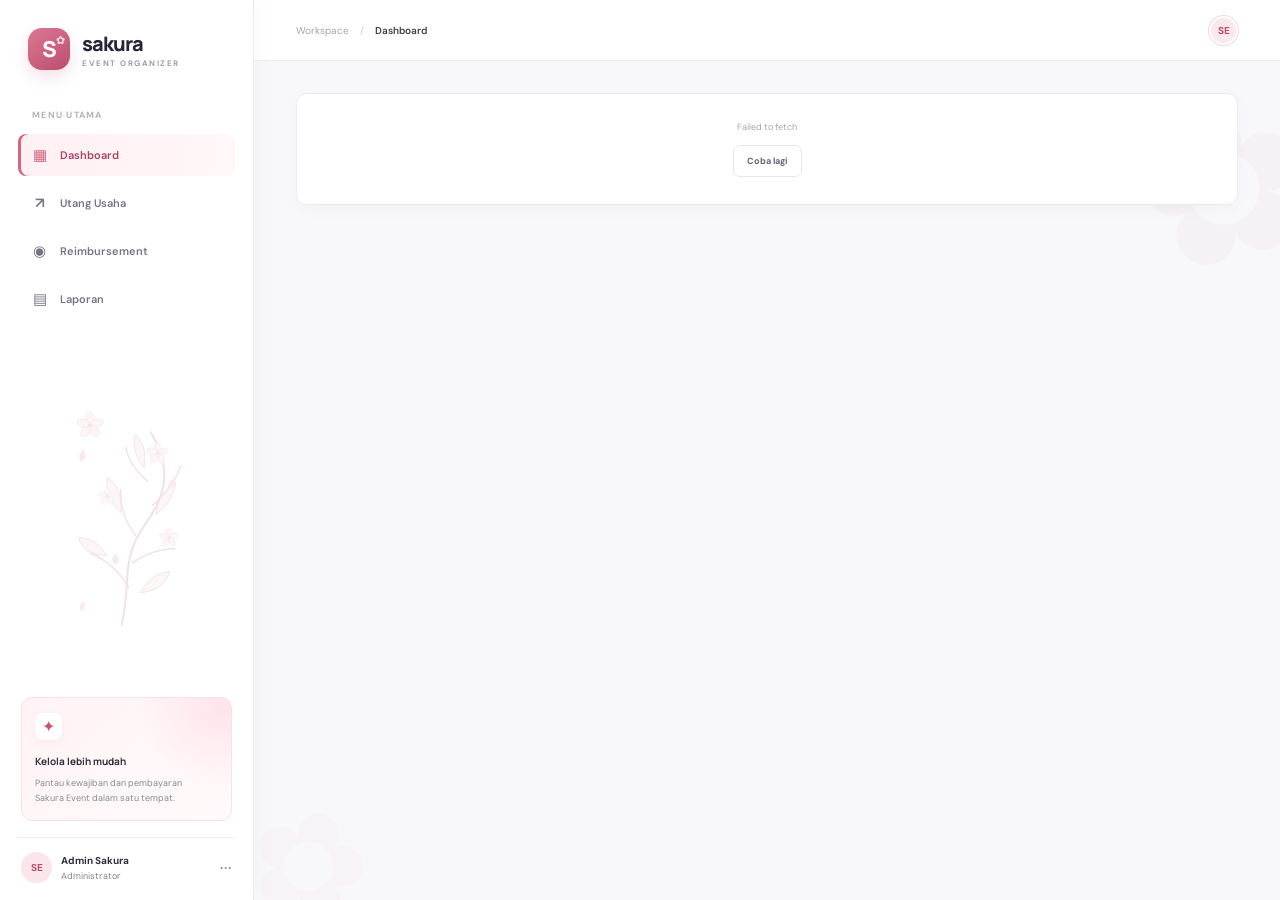
<file: index.html>
<!doctype html>
<html lang="id">
<head>
  <meta charset="utf-8">
  <meta name="viewport" content="width=device-width, initial-scale=1">
  <meta name="theme-color" content="#f7f8fa">
  <title>Sakura Event — Keuangan</title>
  <style>
    html,
    body {
      width: 100%;
      height: 100%;
      margin: 0;
      overflow: hidden;
    }

    iframe {
      display: block;
      width: 100%;
      height: 100%;
      border: 0;
    }
  </style>
</head>
<body>
  <iframe src="./frontend/" title="Sakura Event — Keuangan"></iframe>
</body>
</html>
</file>
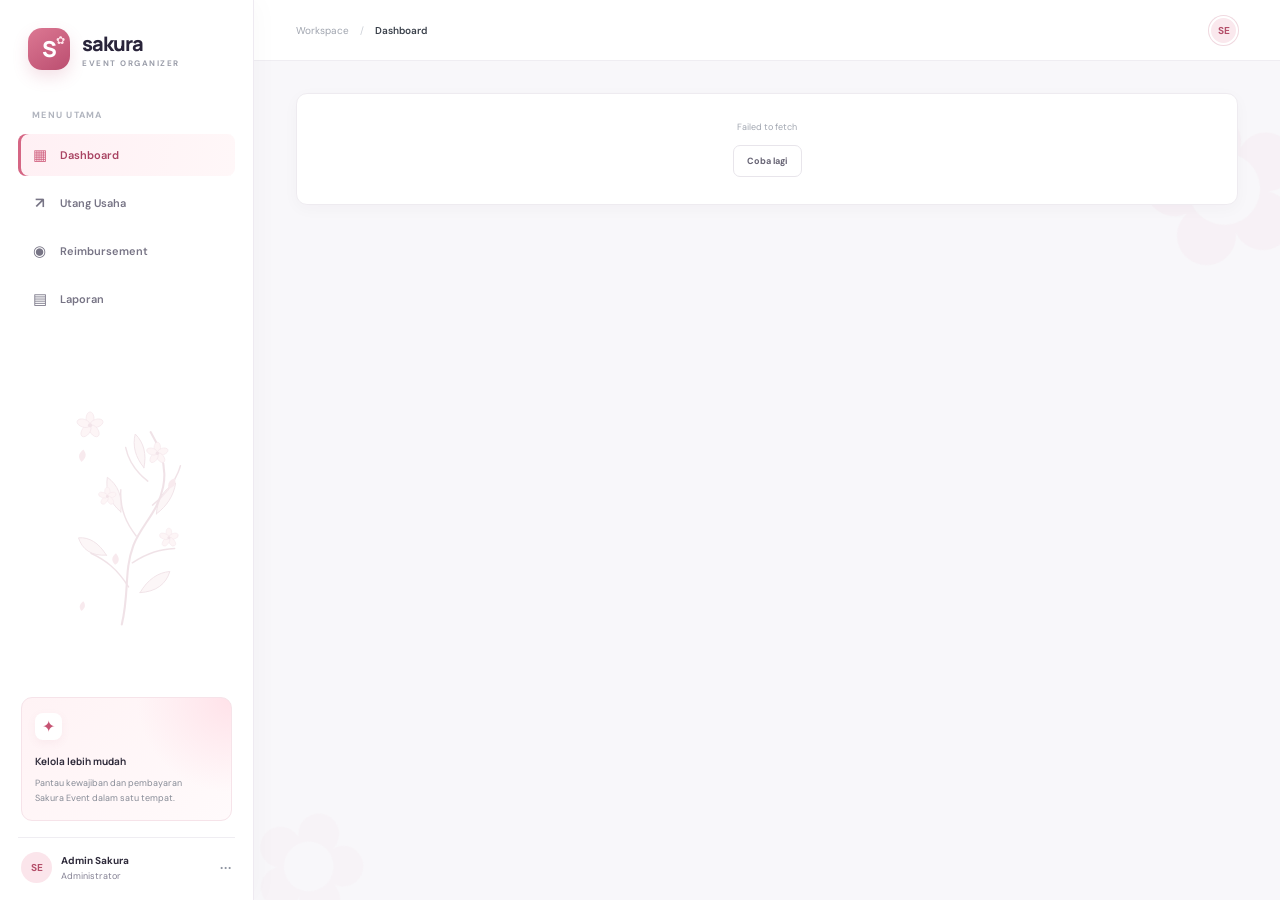
<file: frontend/index.html>
<!doctype html>
<html lang="id">
<head>
  <meta charset="utf-8">
  <meta name="viewport" content="width=device-width, initial-scale=1">
  <meta name="theme-color" content="#f7f8fa">
  <title>Sakura Event — Keuangan</title>
  <link rel="preconnect" href="https://fonts.googleapis.com">
  <link rel="preconnect" href="https://fonts.gstatic.com" crossorigin>
  <link href="https://fonts.googleapis.com/css2?family=DM+Sans:wght@400;500;600;700&family=Manrope:wght@500;600;700;800&display=swap" rel="stylesheet">
  <link rel="stylesheet" href="styles.css?v=14">
  <script src="script.js?v=18" defer></script>
</head>
<body>
  <aside class="sidebar">
    <a class="brand" href="#" data-page="dashboard" aria-label="Sakura Event Dashboard">
      <span class="brand-mark">S<span>✿</span></span>
      <span><strong>sakura</strong><small>EVENT ORGANIZER</small></span>
    </a>
    <div class="nav-caption">MENU UTAMA</div>
    <nav class="navigation" aria-label="Navigasi utama">
      <button class="nav-item active" data-page="dashboard"><span class="nav-icon">▦</span>Dashboard</button>
      <button class="nav-item" data-page="debt"><span class="nav-icon">↗</span>Utang Usaha</button>
      <button class="nav-item" data-page="reimbursement"><span class="nav-icon">◉</span>Reimbursement</button>
      <button class="nav-item" data-page="reports"><span class="nav-icon">▤</span>Laporan</button>
    </nav>
    <div class="sidebar-sakura" aria-hidden="true">
      <svg viewBox="0 0 120 260" role="presentation">
        <g fill="none" stroke="#a95a75" stroke-linecap="round" stroke-linejoin="round">
          <path d="M55 250c8-33 2-55 12-82 8-21 26-35 31-61 4-19-1-37-13-57" stroke-width="2.2"/>
          <path d="M62 211c-12-19-24-28-39-35m43 10c17-11 29-14 44-15M70 158c-13-16-17-31-16-48m33 16c14-11 24-24 29-41M82 101c-13-10-20-21-23-35" stroke-width="1.5"/>
          <path d="M39 178c-8-13-18-19-29-18 4 12 13 19 29 18zm35 39c8-14 19-21 31-22-4 13-14 21-31 22zm-20-84c-12-10-16-23-14-36 11 8 16 20 14 36zm37 2c11-8 18-19 20-32-12 6-19 17-20 32zm-13-48c-9-11-12-23-9-35 9 9 12 21 9 35z" fill="#e6a0b2" fill-opacity=".55" stroke-width="1"/>
        </g>
        <g fill="#f4c5d0" stroke="#c77b91" stroke-width=".8">
          <g transform="translate(22 43)"><ellipse cy="-7" rx="4.1" ry="7"/><ellipse cx="6.7" cy="-2.2" rx="4.1" ry="7" transform="rotate(72 6.7 -2.2)"/><ellipse cx="4.2" cy="5.7" rx="4.1" ry="7" transform="rotate(144 4.2 5.7)"/><ellipse cx="-4.2" cy="5.7" rx="4.1" ry="7" transform="rotate(216 -4.2 5.7)"/><ellipse cx="-6.7" cy="-2.2" rx="4.1" ry="7" transform="rotate(288 -6.7 -2.2)"/><circle r="2.2" fill="#b96680" stroke="none"/></g>
          <g transform="translate(92 72) scale(.82)"><ellipse cy="-7" rx="4.1" ry="7"/><ellipse cx="6.7" cy="-2.2" rx="4.1" ry="7" transform="rotate(72 6.7 -2.2)"/><ellipse cx="4.2" cy="5.7" rx="4.1" ry="7" transform="rotate(144 4.2 5.7)"/><ellipse cx="-4.2" cy="5.7" rx="4.1" ry="7" transform="rotate(216 -4.2 5.7)"/><ellipse cx="-6.7" cy="-2.2" rx="4.1" ry="7" transform="rotate(288 -6.7 -2.2)"/><circle r="2.2" fill="#b96680" stroke="none"/></g>
          <g transform="translate(40 117) scale(.68)"><ellipse cy="-7" rx="4.1" ry="7"/><ellipse cx="6.7" cy="-2.2" rx="4.1" ry="7" transform="rotate(72 6.7 -2.2)"/><ellipse cx="4.2" cy="5.7" rx="4.1" ry="7" transform="rotate(144 4.2 5.7)"/><ellipse cx="-4.2" cy="5.7" rx="4.1" ry="7" transform="rotate(216 -4.2 5.7)"/><ellipse cx="-6.7" cy="-2.2" rx="4.1" ry="7" transform="rotate(288 -6.7 -2.2)"/><circle r="2.2" fill="#b96680" stroke="none"/></g>
          <g transform="translate(104 160) scale(.72)"><ellipse cy="-7" rx="4.1" ry="7"/><ellipse cx="6.7" cy="-2.2" rx="4.1" ry="7" transform="rotate(72 6.7 -2.2)"/><ellipse cx="4.2" cy="5.7" rx="4.1" ry="7" transform="rotate(144 4.2 5.7)"/><ellipse cx="-4.2" cy="5.7" rx="4.1" ry="7" transform="rotate(216 -4.2 5.7)"/><ellipse cx="-6.7" cy="-2.2" rx="4.1" ry="7" transform="rotate(288 -6.7 -2.2)"/><circle r="2.2" fill="#b96680" stroke="none"/></g>
        </g>
        <g fill="#d9879f">
          <path d="M13 81c-4-5-3-9 2-13 4 5 3 9-2 13zm91 28c-2-5 0-9 6-11 2 6 0 9-6 11zm-56 79c-4-4-4-8 1-12 4 5 4 9-1 12zm-35 48c-3-4-2-7 2-10 3 4 2 7-2 10z"/>
        </g>
      </svg>
    </div>
    <div class="sidebar-bottom">
      <div class="help-card"><span class="help-icon">✦</span><strong>Kelola lebih mudah</strong><p>Pantau kewajiban dan pembayaran Sakura Event dalam satu tempat.</p></div>
      <div class="user-profile">
        <div class="avatar">SE</div><div><strong>Admin Sakura</strong><small>Administrator</small></div><span class="profile-dots">•••</span>
      </div>
    </div>
  </aside>

  <main class="main-shell">
    <header class="topbar">
      <div class="breadcrumb"><span>Workspace</span><b>/</b><strong id="breadcrumb-current">Dashboard</strong></div>
      <div class="topbar-right"><span class="top-avatar">SE</span></div>
    </header>
    <div id="page-content" class="page-content" aria-live="polite"></div>
  </main>

  <div id="modal-root"></div>
  <div id="toast-region" class="toast-region" aria-live="polite"></div>
</body>
</html>
</file>
<file: frontend/styles.css>
:root {
  font-family: "DM Sans", sans-serif;
  color: #252b36;
  background: #f7f8fa;
  font-synthesis: none;
  text-rendering: optimizeLegibility;
  --ink: #252b36;
  --muted: #89909d;
  --line: #eceef2;
  --pink: #dc6a87;
  --pink-dark: #bf496a;
  --pink-soft: #fff1f4;
  --green: #339477;
  --green-soft: #eaf7f2;
  --orange: #d38a36;
  --orange-soft: #fff5e8;
  --blue: #8b6db3;
  --blue-soft: #f3edf9;
  --shadow: 0 10px 32px rgba(29, 39, 56, .055);
}
* { box-sizing: border-box; }
body { margin: 0; min-width: 1050px; min-height: 100vh; }
button, input, select, textarea { font: inherit; }
button { cursor: pointer; }
.sidebar { position: fixed; inset: 0 auto 0 0; z-index: 3; width: 244px; padding: 27px 17px 16px; background: #fff; border-right: 1px solid #eff0f3; display: flex; flex-direction: column; }
.brand { display: flex; align-items: center; gap: 11px; padding: 0 11px 35px; text-decoration: none; color: var(--ink); }
.brand-mark { width: 39px; height: 39px; border-radius: 13px; display: grid; place-items: center; background: var(--pink-soft); color: var(--pink-dark); font: 800 22px Manrope,sans-serif; position: relative; }
.brand-mark span { font-size: 11px; position: absolute; right: 5px; top: 4px; }
.brand strong { display: block; font: 800 19px Manrope,sans-serif; letter-spacing: -.8px; }
.brand small { display: block; color: #9b9eaa; font-size: 8px; font-weight: 700; letter-spacing: 1.35px; margin-top: 1px; }
.nav-caption { color: #b0b4be; font-size: 9px; font-weight: 700; letter-spacing: 1.25px; padding: 0 13px 12px; }
.navigation { display: grid; gap: 5px; }
.nav-item { border: 0; background: transparent; color: #7f8794; border-radius: 9px; display: flex; align-items: center; text-align: left; gap: 12px; width: 100%; padding: 11px 13px; font-size: 12px; font-weight: 600; transition: .15s ease; }
.nav-item:hover { background: #faf7f8; color: var(--pink-dark); }
.nav-item.active { background: var(--pink-soft); color: var(--pink-dark); }
.nav-icon { width: 17px; display: inline-grid; place-items: center; font-size: 16px; font-weight: 600; }
.sidebar-bottom { margin-top: auto; }
.help-card { background: linear-gradient(140deg,#fff4f6,#fff9fa); border: 1px solid #fce8ed; border-radius: 12px; padding: 14px 13px; margin: 0 3px 16px; }
.help-icon { color: var(--pink); font-size: 16px; display: block; margin-bottom: 9px; }
.help-card strong { font: 700 11px Manrope,sans-serif; }
.help-card p { color: #868b96; font-size: 10px; line-height: 1.6; margin: 6px 0 0; }
.user-profile { border-top: 1px solid var(--line); padding: 15px 3px 0; display: flex; align-items: center; gap: 9px; }
.avatar,.top-avatar { background: #fbe5eb; color: #b44e69; font-size: 10px; font-weight: 700; display: grid; place-items: center; border-radius: 50%; width: 31px; height: 31px; }
.user-profile strong,.user-profile small { display: block; }
.user-profile strong { font-size: 10px; }
.user-profile small { color: var(--muted); font-size: 9px; margin-top: 3px; }
.profile-dots { margin-left: auto; color: #9096a2; letter-spacing: 1px; font-size: 9px; }
.main-shell { margin-left: 244px; min-height: 100vh; }
.topbar { height: 64px; display: flex; align-items: center; justify-content: space-between; padding: 0 40px; background: rgba(255,255,255,.82); border-bottom: 1px solid #eff0f3; }
.breadcrumb { display: flex; gap: 11px; align-items: center; color: #a0a5af; font-size: 11px; }
.breadcrumb b { color: #ccd0d7; font-weight: 400; }
.breadcrumb strong { color: #3b414b; font-weight: 600; }
.topbar-right { display: flex; align-items: center; gap: 14px; }
.topbar-right [hidden] { display: none !important; }
.top-avatar { width: 29px; height: 29px; }
.page-content { max-width: 1500px; padding: 33px 40px 50px; margin: auto; }
.page-heading { display: flex; align-items: flex-start; justify-content: space-between; margin-bottom: 24px; }
.eyebrow { color: var(--pink-dark); text-transform: uppercase; font-size: 9px; letter-spacing: 1.4px; font-weight: 700; margin-bottom: 7px; }
h1,h2,h3,p { margin-top: 0; }
h1 { font: 800 23px Manrope,sans-serif; letter-spacing: -.6px; margin-bottom: 6px; }
.page-subtitle { font-size: 11px; color: #9298a3; margin: 0; }
.btn { border: 1px solid transparent; padding: 9px 13px; border-radius: 7px; font-size: 10px; font-weight: 700; display: inline-flex; align-items: center; justify-content: center; gap: 7px; transition: .15s ease; white-space: nowrap; }
.btn-primary { color: #fff; background: var(--pink); box-shadow: 0 4px 12px #dc6a8728; }
.btn-primary:hover { background: var(--pink-dark); transform: translateY(-1px); }
.btn-secondary { color: #636c79; background: #fff; border-color: #e7e9ed; }
.btn-secondary:hover { border-color: #d6aab5; color: var(--pink-dark); }
.btn-danger { color: #b54659; background: #fff3f4; border-color: #f8dadd; }
.btn-small { padding: 6px 9px; font-size: 9px; }
.summary-grid { display: grid; grid-template-columns: repeat(4,minmax(0,1fr)); gap: 13px; margin-bottom: 17px; }
.summary-card { background: #fff; border: 1px solid #eff0f3; border-radius: 10px; padding: 15px 16px 13px; box-shadow: 0 3px 12px #2d35470a; min-height: 114px; }
.summary-top { display: flex; justify-content: space-between; align-items: center; color: #8c929e; font-size: 10px; font-weight: 500; }
.summary-icon { display: grid; place-items: center; border-radius: 8px; width: 29px; height: 29px; font-size: 14px; }
.icon-pink { background: var(--pink-soft); color: var(--pink-dark); }
.icon-green { background: var(--green-soft); color: var(--green); }
.icon-orange { background: var(--orange-soft); color: var(--orange); }
.icon-blue { background: var(--blue-soft); color: var(--blue); }
.summary-value { font: 800 19px Manrope,sans-serif; letter-spacing: -.6px; margin: 12px 0 5px; }
.summary-note { color: #a0a5ae; font-size: 9px; }
.dashboard-grid { display: grid; grid-template-columns: minmax(0,1.7fr) minmax(260px,.85fr); gap: 15px; }
.panel { background: #fff; border: 1px solid #eff0f3; border-radius: 10px; box-shadow: 0 3px 12px #2d354708; }
.panel-header { display: flex; justify-content: space-between; align-items: center; padding: 17px 18px 13px; }
.panel-title { font: 700 12px Manrope,sans-serif; margin: 0; }
.panel-subtitle { color: #a0a5ae; font-size: 9px; margin: 5px 0 0; }
.link-button { border: 0; color: var(--pink-dark); background: none; font-size: 9px; font-weight: 700; padding: 5px 0; }
.table-wrap { overflow-x: auto; }
table { border-collapse: collapse; width: 100%; text-align: left; }
thead th { background: #fafbfc; color: #a0a5ae; font-size: 8px; text-transform: uppercase; letter-spacing: .55px; font-weight: 700; padding: 10px 15px; white-space: nowrap; }
tbody td { border-top: 1px solid #f0f1f4; color: #606875; padding: 11px 15px; font-size: 9px; vertical-align: middle; }
tbody tr:hover { background: #fdfcfd; }
.party-cell { color: #343a45; font-weight: 700; font-size: 10px; }
.cell-note { display: block; color: #a2a6af; font-weight: 400; font-size: 8px; margin-top: 4px; }
.money { font-variant-numeric: tabular-nums; white-space: nowrap; color: #343a45; font-weight: 600; }
.badge { display: inline-flex; align-items: center; gap: 5px; border-radius: 20px; padding: 5px 8px; white-space: nowrap; font-size: 8px; font-weight: 700; }
.badge::before { content: ""; width: 5px; height: 5px; border-radius: 50%; background: currentColor; }
.badge-unpaid,.badge-submitted { color: #bf8435; background: #fff5e8; }
.badge-partial { color: #6281c3; background: #eef2ff; }
.badge-paid,.badge-approved { color: #318e71; background: #eaf7f2; }
.badge-overdue { color: #c34f5c; background: #fff0f1; }
.badge-due-soon { color: #bd8435; background: #fff5e8; }
.badge-due-today { color: #ba4d68; background: #fff0f4; }
.reminder-list { display: grid; gap: 0; padding: 0 16px 7px; }
.reminder-item { display: flex; align-items: flex-start; gap: 10px; padding: 12px 2px; border-top: 1px solid #f1f2f5; }
.reminder-dot { margin-top: 3px; width: 7px; height: 7px; background: #e7a354; border-radius: 50%; flex: 0 0 auto; }
.reminder-dot.late { background: #d6616e; }
.reminder-copy { flex: 1; min-width: 0; }
.reminder-copy strong { display: block; overflow: hidden; text-overflow: ellipsis; white-space: nowrap; font-size: 9px; }
.reminder-copy small { color: #999faa; display: block; margin-top: 4px; font-size: 8px; }
.reminder-amount { color: #454b56; font-size: 9px; font-weight: 700; white-space: nowrap; }
.empty-state { color: #a1a6b0; text-align: center; padding: 27px 16px; font-size: 10px; }
.list-panel { overflow: hidden; }
.toolbar { display: flex; align-items: center; gap: 9px; padding: 0 17px 15px; }
.search-box { position: relative; flex: 1; max-width: 290px; }
.search-box span { position: absolute; left: 10px; top: 50%; transform: translateY(-50%); color: #9da3ad; font-size: 13px; }
.field-control { border: 1px solid #e8eaee; color: #646c79; background: #fff; border-radius: 6px; padding: 8px 10px; font-size: 9px; min-height: 32px; outline: none; }
.field-control:focus { border-color: #dfa0af; box-shadow: 0 0 0 3px #dc6a8718; }
.search-box .field-control { width: 100%; padding-left: 30px; }
.toolbar .field-control { min-width: 125px; }
.toolbar-spacer { flex: 1; }
.table-empty { padding: 35px !important; text-align: center; color: #a1a6b0; }
.action-group { display: flex; gap: 5px; align-items: center; white-space: nowrap; }
.pagination-note { display: flex; justify-content: space-between; align-items: center; color: #989eaa; font-size: 9px; padding: 11px 17px; border-top: 1px solid #eff0f3; }
.due-text { font-size: 8px; margin-top: 4px; display: block; }
.due-ok { color: #8c959f; }
.due-late { color: #bd5360; }
.due-soon { color: #c38840; }
.report-filters { display: flex; align-items: end; gap: 10px; margin-bottom: 16px; }
.report-filters label,.form-grid label { display: grid; gap: 6px; color: #747c88; font-size: 9px; font-weight: 600; }
.report-filters .field-control { min-width: 150px; }
.report-cards { display: grid; grid-template-columns: repeat(3,1fr); gap: 12px; margin-bottom: 16px; }
.report-card { padding: 15px 17px; }
.report-card .summary-value { font-size: 17px; margin: 10px 0 0; }
.report-section { margin-bottom: 15px; }
.modal-backdrop { position: fixed; inset: 0; z-index: 10; background: #1e25327a; display: grid; place-items: center; padding: 25px; animation: fade-in .15s ease; }
.modal { background: #fff; width: min(590px,100%); max-height: calc(100vh - 50px); overflow: auto; border-radius: 12px; box-shadow: 0 20px 80px #18203340; animation: lift-in .18s ease; }
.modal.modal-wide { width: min(730px,100%); }
.modal-header { padding: 19px 22px 15px; border-bottom: 1px solid var(--line); display: flex; justify-content: space-between; align-items: flex-start; }
.modal-header h2 { font: 700 15px Manrope,sans-serif; margin: 0 0 5px; }
.modal-header p { color: #949aa5; font-size: 9px; margin: 0; }
.modal-close { border: 0; background: #f6f7f9; color: #78808d; border-radius: 50%; width: 27px; height: 27px; font-size: 16px; }
.modal-body { padding: 18px 22px; }
.form-grid { display: grid; grid-template-columns: repeat(2,minmax(0,1fr)); gap: 14px; }
.form-grid .full { grid-column: 1/-1; }
.form-grid .field-control { width: 100%; min-height: 36px; font-size: 10px; }
textarea.field-control { resize: vertical; min-height: 74px; }
.required { color: var(--pink-dark); }
.form-help { color: #9da3ad; font-size: 8px; font-weight: 400; }
.date-format-hint { color: #9da3ad; font-size: 8px; font-weight: 400; }
.modal-footer { display: flex; justify-content: flex-end; gap: 8px; padding: 13px 22px 18px; border-top: 1px solid var(--line); }
.detail-grid { display: grid; grid-template-columns: repeat(2,1fr); gap: 16px; }
.detail-item small { display: block; color: #9da3ad; font-size: 9px; margin-bottom: 5px; }
.detail-item strong { font-size: 11px; color: #3c424d; }
.detail-note { grid-column: 1/-1; border-top: 1px solid var(--line); padding-top: 13px; }
.payment-history { border-top: 1px solid var(--line); margin-top: 16px; padding-top: 14px; }
.payment-history h3 { font: 700 11px Manrope,sans-serif; margin-bottom: 9px; }
.history-row { display: flex; justify-content: space-between; color: #6d7581; padding: 8px 0; border-top: 1px solid #f1f2f4; font-size: 9px; }
.toast-region { position: fixed; z-index: 20; top: 76px; right: 25px; display: grid; gap: 8px; }
.toast { background: #fff; border: 1px solid #e9ecef; border-left: 3px solid var(--green); box-shadow: var(--shadow); border-radius: 8px; padding: 12px 15px; color: #414954; font-size: 10px; min-width: 230px; animation: lift-in .2s ease; }
.toast.error { border-left-color: #c95160; }
.loading-state { padding: 50px; text-align: center; color: #9299a4; font-size: 11px; }
.setup-state { max-width: 760px; margin: 32px auto; padding: 28px; text-align: center; }
.setup-state h2 { font: 700 15px Manrope,sans-serif; color: #3b414b; margin: 0 0 8px; }
.setup-state p { color: #9298a3; font-size: 10px; line-height: 1.7; margin: 0 auto 16px; max-width: 570px; }
.setup-state code { color: #73485a; background: #fff4f6; border-radius: 4px; padding: 2px 5px; }
@keyframes fade-in { from {opacity:0} to {opacity:1} }
@keyframes lift-in { from {opacity:0;transform:translateY(6px)} to {opacity:1;transform:translateY(0)} }
@media (max-width: 1250px) {
  .page-content { padding-left: 25px; padding-right: 25px; }
  .topbar { padding: 0 25px; }
  .summary-grid { gap: 9px; }
  .summary-card { padding: 13px 12px; }
  .summary-value { font-size: 16px; }
  tbody td { padding: 10px 11px; }
}
@media print {
  body { min-width: 0; background: #fff; }
  .sidebar, .topbar, .page-heading .action-group, .report-filters, .toast-region { display: none !important; }
  .main-shell { margin: 0; }
  .page-content { max-width: none; padding: 0; }
  .panel, .summary-card { box-shadow: none; break-inside: avoid; }
  .table-wrap { overflow: visible; }
  table { font-size: 8pt; }
  thead th, tbody td { padding: 6px; }
}

/* Refined desktop workspace */
:root {
  --ink: #29243a;
  --muted: #858294;
  --line: #efedf2;
  --pink: #c65373;
  --pink-dark: #963d5a;
  --pink-soft: #fff0f4;
  --shadow: 0 12px 35px rgba(50, 34, 58, .055);
  background: #f8f7fa;
}
body { color: #302c3c; background: #f8f7fa; }
.sidebar { width: 254px; padding: 28px 18px 17px; border-right-color: #eeeaf1; box-shadow: 5px 0 24px #31243e06; }
.brand { padding: 0 10px 39px; gap: 12px; }
.brand-mark { width: 42px; height: 42px; border-radius: 14px; color: #fff; background: linear-gradient(145deg,#dc7893,#bb4e70); box-shadow: 0 7px 16px #c257762d; }
.brand-mark span { color: #ffe4eb; }
.brand strong { font-size: 20px; letter-spacing: -1px; }
.brand small { letter-spacing: 1.5px; }
.nav-caption { padding-left: 14px; padding-bottom: 13px; }
.navigation { gap: 6px; }
.nav-item { position: relative; min-height: 42px; padding: 11px 13px; color: #777485; border-radius: 8px; font-size: 11px; }
.nav-item.active { color: #a94362; background: linear-gradient(100deg,#fff0f4,#fff7f8); box-shadow: inset 3px 0 #d56684; }
.nav-item.active .nav-icon { color: #d05e7d; }
.nav-icon { font-size: 15px; }
.sidebar-sakura { flex: 1 1 auto; min-height: 0; display: grid; place-items: center; overflow: hidden; pointer-events: none; user-select: none; }
.sidebar-sakura svg { display: block; width: min(118px,54%); height: min(250px,100%); max-width: 100%; opacity: .17; }
.help-card { position: relative; overflow: hidden; border-color: #f6e3e9; border-radius: 11px; padding: 15px 13px; background: radial-gradient(circle at 100% 0,#ffe2e9 0,transparent 39%),linear-gradient(140deg,#fff3f5,#fffafb); }
.help-card::after { content: "\273F"; position: absolute; right: 8px; top: 7px; color: #e6a4b4; opacity: .28; font-size: 34px; }
.help-icon { position: relative; z-index: 1; width: 27px; height: 27px; border-radius: 8px; display: grid; place-items: center; background: #fff; box-shadow: 0 3px 10px #b44e6910; }
.help-card strong { font-size: 10px; }
.help-card p { max-width: 175px; font-size: 9px; }
.user-profile { padding-top: 14px; }
.main-shell { margin-left: 254px; }
.topbar { position: sticky; top: 0; z-index: 2; height: 61px; padding: 0 42px; backdrop-filter: blur(14px); background: #ffffffed; border-bottom-color: #efedf2; }
.breadcrumb { font-size: 10px; }
.top-avatar { border: 2px solid #fff; box-shadow: 0 0 0 1px #f0d9e0; background: #fae8ed; }
.page-content { padding: 32px 42px 48px; }
.dashboard-hero { min-height: 248px; position: relative; display: grid; grid-template-columns: 1.12fr .88fr; overflow: hidden; isolation: isolate; margin-bottom: 19px; border-radius: 15px; background: linear-gradient(112deg,#382637 0%,#593249 54%,#87475d 100%); box-shadow: 0 14px 34px #4c30461c; }
.dashboard-hero::before { content: ""; position: absolute; z-index: -1; width: 390px; height: 390px; right: 17%; top: -260px; border: 1px solid #ffffff13; border-radius: 50%; box-shadow: 0 0 0 32px #ffffff07,0 0 0 66px #ffffff05; }
.dashboard-hero::after { content: ""; position: absolute; z-index: -1; inset: auto 0 0; height: 1px; background: linear-gradient(90deg,transparent,#f3bdca6b,transparent); }
.hero-copy { padding: 30px 0 29px 34px; position: relative; z-index: 1; }
.hero-kicker { display: inline-flex; align-items: center; gap: 7px; color: #f3c3d0; font-size: 8px; font-weight: 700; letter-spacing: 1.55px; }
.hero-kicker-dot { width: 6px; height: 6px; background: #f4aabd; border-radius: 50%; box-shadow: 0 0 10px #ffb1c7; }
.dashboard-hero h1 { color: #fff; font-size: 28px; line-height: 1.23; letter-spacing: -1px; margin: 13px 0 8px; }
.dashboard-hero h1 span { color: #f3a9bd; }
.dashboard-hero .hero-copy p { color: #d2c4cf; font-size: 10px; margin-bottom: 19px; }
.hero-actions { display: flex; gap: 8px; }
.btn-hero-light,.btn-hero-ghost { padding: 9px 12px; font-size: 9px; border-radius: 6px; }
.btn-hero-light { color: #513344; background: #fff; box-shadow: 0 4px 12px #21152535; }
.btn-hero-light:hover { background: #fff2f5; transform: translateY(-1px); }
.btn-hero-light span,.btn-hero-ghost span { font-size: 12px; }
.btn-hero-ghost { color: #fff; border-color: #ffffff48; background: #ffffff0c; }
.btn-hero-ghost:hover { background: #ffffff18; border-color: #ffffff80; }
.hero-side { min-height: 248px; position: relative; display: block; overflow: hidden; }
.hero-orbit { position: absolute; width: 255px; height: 255px; border-radius: 50%; border: 1px solid #ffffff15; }
.orbit-one { right: 40px; top: -76px; }
.orbit-two { width: 195px; height: 195px; right: 70px; top: -45px; border-style: dashed; border-color: #ffffff1b; }
.hero-flower { position: absolute; right: 47px; top: 17px; color: #ffc0cf; font-size: 79px; opacity: .16; transform: rotate(-16deg); }
.hero-side { min-width: 0; }
.hero-glass-card { display: none; }
.hero-card-top { display: flex; justify-content: space-between; align-items: center; color: #e6cbd5; font-size: 7px; font-weight: 700; letter-spacing: 1px; }
.hero-live { display: flex; align-items: center; gap: 5px; color: #c8eadd; font-size: 7px; letter-spacing: .7px; }
.hero-live i { width: 5px; height: 5px; background: #8be0ba; border-radius: 50%; box-shadow: 0 0 7px #8be0ba; }
.hero-paid-value { margin-top: 14px; color: #fff; font: 700 23px Manrope,sans-serif; letter-spacing: -.8px; }
.hero-card-caption { color: #d8c7d1; font-size: 8px; margin-top: 2px; }
.hero-progress { height: 4px; margin: 14px 0 8px; overflow: hidden; border-radius: 9px; background: #ffffff27; }
.hero-progress span { display: block; height: 100%; min-width: 2px; border-radius: inherit; background: linear-gradient(90deg,#ffb3c5,#fae0e7); }
.hero-progress-label { display: flex; justify-content: space-between; gap: 7px; color: #d8c7d1; font-size: 7px; }
.hero-progress-label strong { color: #fff; font-weight: 600; white-space: nowrap; }
.hero-sparkle { position: absolute; color: #f8d3de; opacity: .7; }
.sparkle-one { top: 34px; left: 13%; font-size: 15px; }
.sparkle-two { bottom: 32px; right: 9%; font-size: 20px; }
.summary-grid { gap: 13px; margin-bottom: 17px; }
.summary-card { position: relative; overflow: hidden; min-height: 119px; padding: 16px 16px 13px; border-color: #eeebf0; border-radius: 10px; box-shadow: 0 4px 15px #30283b08; transition: transform .18s ease,box-shadow .18s ease; }
.summary-card:hover { transform: translateY(-2px); box-shadow: 0 9px 21px #30283b11; }
.summary-card::before { content: ""; position: absolute; inset: 0 auto 0 0; width: 3px; background: #d66a87; opacity: .8; }
.summary-card:has(.icon-blue)::before { background: #7588ce; }
.summary-card:has(.icon-orange)::before { background: #dda451; }
.summary-card:has(.icon-green)::before { background: #56a78a; }
.summary-top { color: #797687; font-size: 9px; }
.summary-icon { width: 30px; height: 30px; border-radius: 9px; font-size: 13px; }
.summary-value { color: #302c3d; font-size: 18px; letter-spacing: -.75px; margin: 13px 0 5px; }
.summary-note { color: #a09daa; font-size: 8px; }
.dashboard-grid { grid-template-columns: minmax(0,1.65fr) minmax(275px,.88fr); gap: 15px; }
.panel { border-color: #eeebf0; border-radius: 11px; box-shadow: 0 4px 16px #30283b08; }
.panel-header { padding: 17px 18px 14px; }
.panel-title { color: #343040; font-size: 11px; }
.panel-subtitle { color: #9995a2; font-size: 8px; }
.link-button { font-size: 8px; }
thead th { background: #faf9fb; color: #9692a0; font-size: 7px; letter-spacing: .75px; padding: 11px 13px; }
tbody td { border-top-color: #f1eff3; color: #777382; padding: 12px 13px; font-size: 8px; }
tbody tr:hover { background: #fffafb; }
.party-cell { color: #373342; font-size: 9px; }
.cell-note { color: #a19daa; font-size: 7px; }
.money { color: #393545; }
.badge { padding: 5px 8px; font-size: 7px; letter-spacing: .05px; }
.reminder-list { padding: 0 17px 8px; }
.reminder-item { gap: 9px; padding: 13px 1px; }
.reminder-dot { width: 7px; height: 7px; box-shadow: 0 0 0 3px #fff4e6; }
.reminder-dot.late { box-shadow: 0 0 0 3px #fff0f1; }
.reminder-copy strong { color: #373342; font-size: 8px; }
.reminder-copy small { color: #9995a2; font-size: 7px; }
.reminder-amount { font-size: 8px; }
.empty-state { font-size: 9px; }
.page-heading { align-items: center; margin-bottom: 21px; }
.eyebrow { font-size: 8px; letter-spacing: 1.3px; }
h1 { color: #302c3c; font-size: 23px; }
.page-subtitle { color: #918d9b; font-size: 10px; }
.btn { border-radius: 7px; font-size: 9px; }
.btn-primary { background: linear-gradient(135deg,#d96c89,#c85576); box-shadow: 0 5px 13px #c855762b; }
.btn-primary:hover { background: linear-gradient(135deg,#cf5e7d,#b94466); }
.btn-secondary { border-color: #e8e5eb; color: #686575; }
.btn-secondary:hover { border-color: #dfb3bf; background: #fffafb; }
.btn-danger { border-color: #f5dce0; }
.list-panel { overflow: hidden; }
.toolbar { padding: 0 18px 15px; }
.field-control { border-color: #e8e5eb; border-radius: 7px; }
.field-control:focus { border-color: #d5899d; box-shadow: 0 0 0 3px #dc6a8718; }
.pagination-note { border-top-color: #efedf2; }
.modal { border-radius: 14px; box-shadow: 0 24px 90px #21152f45; }
.modal-header h2 { color: #302c3c; }
.modal-header,.modal-footer { border-color: #efedf2; }
.modal-close { transition: .15s ease; }
.modal-close:hover { background: #fff0f4; color: var(--pink-dark); }
.toast { border-radius: 9px; }
.quick-filters { display: flex; gap: 7px; padding: 0 18px 13px; flex-wrap: wrap; }
.quick-filter { border: 1px solid #eee9ef; border-radius: 20px; background: #fff; color: #777382; padding: 6px 10px; font-size: 8px; font-weight: 700; }
.quick-filter:hover,.quick-filter.active { border-color: #efc5d0; color: #a94362; background: #fff4f6; }
.trend-panel { margin-bottom: 16px; padding-bottom: 12px; }
.trend-range { min-width: 95px; }
.trend-legend { display: flex; gap: 16px; padding: 0 18px 8px; color: #817c8a; font-size: 8px; }
.trend-legend span { display: inline-flex; align-items: center; gap: 5px; }
.trend-legend i { width: 7px; height: 7px; border-radius: 2px; }
.legend-debt,.trend-bar.debt { background: #d36c88; }
.legend-reimbursement,.trend-line.reimbursement { background: #8b6db3; }
.legend-payments,.trend-line.payments { background: #4f9a80; }
.legend-debt,.trend-line.debt { background: #c65373; }
.trend-panel { overflow: hidden; padding-bottom: 13px; }
.trend-legend { justify-content: flex-end; padding: 0 22px 3px; font-size: 9px; }
.trend-legend i { width: 9px; height: 9px; border-radius: 50%; }
.trend-plot-wrap { display: grid; grid-template-columns: 57px minmax(0,1fr); gap: 10px; height: 184px; padding: 8px 24px 0 18px; }
.trend-y-axis { display: flex; flex-direction: column; justify-content: space-between; padding: 3px 0 28px; text-align: right; color: #918b99; font-size: 8px; }
.trend-plot { position: relative; min-width: 0; height: 100%; }
.trend-grid-lines { position: absolute; inset: 0 0 27px; display: flex; flex-direction: column; justify-content: space-between; pointer-events: none; }
.trend-grid-lines i { border-top: 1px dashed #ece7ed; }
.trend-svg { position: absolute; inset: 0 0 27px; width: 100%; height: calc(100% - 27px); overflow: visible; }
.trend-svg polyline,.trend-svg circle { vector-effect: non-scaling-stroke; }
.trend-hit { fill: transparent; pointer-events: all; }
.trend-labels { position: absolute; inset: auto 0 0; height: 22px; display: grid; align-items: end; text-align: center; color: #817a89; font-size: 8px; }
.trend-empty { min-height: 185px; display: grid; place-items: center; padding: 16px; }
.trend-empty-copy,.dashboard-empty { display: grid; justify-items: center; gap: 7px; text-align: center; color: #908a98; font-size: 9px; }
.trend-empty-copy .empty-art { width: 93px; height: 64px; margin: 0; }
.trend-empty-copy strong,.dashboard-empty strong { color: #4d4555; font: 700 11px Manrope,sans-serif; }
.trend-empty-copy .btn { margin-top: 3px; }
.dashboard-grid { align-items: stretch; }
.dashboard-grid > .panel { min-height: 216px; }
.dashboard-latest { display: flex; flex-direction: column; }
.dashboard-latest .table-wrap { flex: 1; }
.dashboard-empty { min-height: 162px; align-content: center; padding: 13px 20px 19px; }
.dashboard-empty .empty-art { width: 74px; height: 54px; margin: 0; }
.task-empty { min-height: 162px; padding-left: 18px; padding-right: 18px; }
.task-empty .empty-art { width: 60px; height: 48px; }
.trend-line { width: 9px; height: 3px; border-radius: 4px; }
.trend-empty-actions { display: flex; align-items: center; gap: 8px; margin-top: 3px; }
.trend-svg .trend-hit { cursor: crosshair; }
.trend-svg:hover .trend-line { opacity: .58; transition: opacity .12s ease; }
.trend-svg .trend-hit:hover ~ .trend-line,.trend-svg .trend-hit:hover { fill: #f9f3f5; fill-opacity: .45; }
.dashboard-latest .table-wrap { min-height: 0; }
.dashboard-actions .reminder-list { flex: 1; }
.dashboard-actions:not(:has(.reminder-action)) { display: flex; flex-direction: column; }
.dashboard-actions:not(:has(.reminder-action)) .dashboard-empty { flex: 1; }
.clickable-row { cursor: pointer; }
.reminder-action { width: 100%; border: 0; border-radius: 0; text-align: left; background: #fff; cursor: pointer; font: inherit; }
.reminder-action:hover { background: #fffafb; }
.badge-rejected { color: #bd5360; background: #fff0f1; }
.attachment-link { color: #a94362; font-size: 9px; font-weight: 600; text-decoration: none; }
.attachment-link:hover { text-decoration: underline; }
.missing-proof { margin-top: 13px; padding: 10px 12px; border-radius: 7px; color: #a26826; background: #fff5e8; font-size: 9px; }
.side-panel-backdrop { display: block; padding: 0; }
.detail-drawer { position: absolute; inset: 0 0 0 auto; width: min(490px,92vw); max-height: 100vh; height: 100vh; border-radius: 14px 0 0 14px; animation: drawer-in .2s ease; }
.detail-drawer .modal-body { max-height: calc(100vh - 156px); overflow: auto; }
.report-party-grid { display: grid; grid-template-columns: repeat(2,minmax(0,1fr)); gap: 14px; margin: 15px 0; }
.report-party-grid .panel { overflow: hidden; }
.report-section-caption { padding: 0 18px 12px; color: #8e8997; font-size: 8px; }
.aging-panel { margin: 0 0 15px; overflow: hidden; }
.aging-grid { display: grid; grid-template-columns: repeat(4,minmax(0,1fr)); border-top: 1px solid #f1eff3; }
.aging-item { display: grid; gap: 7px; padding: 15px 17px; border-right: 1px solid #f1eff3; }
.aging-item:last-child { border-right: 0; }
.aging-item span { color: #888392; font-size: 8px; }
.aging-item strong { color: #393545; font: 700 13px Manrope,sans-serif; }
.aging-item small { color: #9b97a2; font-size: 8px; }
@keyframes drawer-in { from { transform: translateX(20px); opacity: .7; } to { transform: translateX(0); opacity: 1; } }
@media (max-width: 900px) {
  body { min-width: 760px; }
  .sidebar { width: 205px; }
  .main-shell { margin-left: 205px; }
  .summary-grid { grid-template-columns: repeat(2,minmax(0,1fr)); }
  .report-party-grid { grid-template-columns: 1fr; }
  .aging-grid { grid-template-columns: repeat(2,minmax(0,1fr)); }
}

@media (max-width: 1250px) {
  .page-content { padding-left: 27px; padding-right: 27px; }
  .topbar { padding: 0 27px; }
  .dashboard-hero { grid-template-columns: 1fr .8fr; }
  .hero-copy { padding-left: 24px; }
  .hero-paid-value { font-size: 19px; }
}

/* Sakura illustration layer */
.main-shell::before,.main-shell::after { position: fixed; z-index: 0; pointer-events: none; color: #d66583; font-family: Georgia,serif; line-height: 1; }
.main-shell::before { content: "\273F"; top: 83px; right: -32px; font-size: 210px; opacity: .035; transform: rotate(-15deg); }
.main-shell::after { content: "\273F"; left: 248px; bottom: -39px; font-size: 145px; opacity: .025; transform: rotate(17deg); }
.topbar,.page-content { position: relative; z-index: 1; }
.dashboard-hero { background: linear-gradient(112deg,#33283f 0%,#513448 49%,#80445c 100%); }
.hero-side { isolation: isolate; }
.hero-art { position: absolute; z-index: 0; right: -1%; top: 8px; width: 104%; height: 92%; }
.hero-paid-value { margin-top: 6px; font-size: 17px; }
.hero-progress { margin: 9px 0 7px; }
.hero-orbit.orbit-one,.hero-orbit.orbit-two,.hero-flower { display: none; }
.page-heading { position: relative; gap: 17px; align-items: center; }
.page-heading > div:first-child { flex: 1; min-width: 0; }
.heading-art { flex: 0 0 auto; width: 126px; height: 94px; overflow: visible; }
.report-heading .heading-art { width: 118px; }
.page-heading > .btn,.page-heading > .action-group { flex: 0 0 auto; }
.empty-art { width: 66px; height: 50px; display: block; margin: 0 auto 5px; }
.table-empty-art { display: grid; justify-items: center; gap: 3px; color: #9994a0; font-size: 8px; }
.table-empty-art strong { color: #655d6b; font: 700 10px Manrope,sans-serif; }
.summary-card:nth-child(2)::after { content: none; }
.dashboard-hero + .summary-grid .summary-card { min-height: 135px; padding: 18px 19px 17px; }
.dashboard-hero + .summary-grid .summary-top { color: #716a79; font-size: 11px; }
.dashboard-hero + .summary-grid .summary-icon { width: 34px; height: 34px; border-radius: 10px; font-size: 15px; }
.dashboard-hero + .summary-grid .summary-value { font-size: 23px; margin: 17px 0 7px; }
.dashboard-hero + .summary-grid .summary-note { color: #918b99; font-size: 9px; }
.help-card::after { content: none; }
.aging-item:nth-child(2),.aging-item:nth-child(3),.aging-item:nth-child(4) { background: linear-gradient(145deg,#fff,#fff9fa); }
@media (max-width: 950px) {
  .hero-art { right: -7%; width: 112%; opacity: .95; }
  .heading-art { width: 100px; }
  .page-heading { gap: 10px; }
  .page-heading .btn { padding: 8px 10px; }
}
@media (max-height: 680px) {
  .sidebar-sakura svg { max-height: 135px; }
}
@media (max-height: 560px) {
  .sidebar-sakura { display: none; }
}
@media (max-width: 760px) {
  .page-heading { flex-wrap: wrap; }
  .page-heading > div:first-child { flex-basis: calc(100% - 115px); }
  .heading-art { width: 100px; height: 80px; }
  .page-heading > .btn,.page-heading > .action-group { margin-left: auto; }
  .dashboard-hero { grid-template-columns: 1.05fr .95fr; }
  .hero-copy { padding-left: 20px; }
  .dashboard-hero h1 { font-size: 24px; }
  .hero-art { width: 120%; right: -19%; opacity: .55; }
}
@media print {
  .main-shell::before,.main-shell::after { display: none; }
}
</file>
